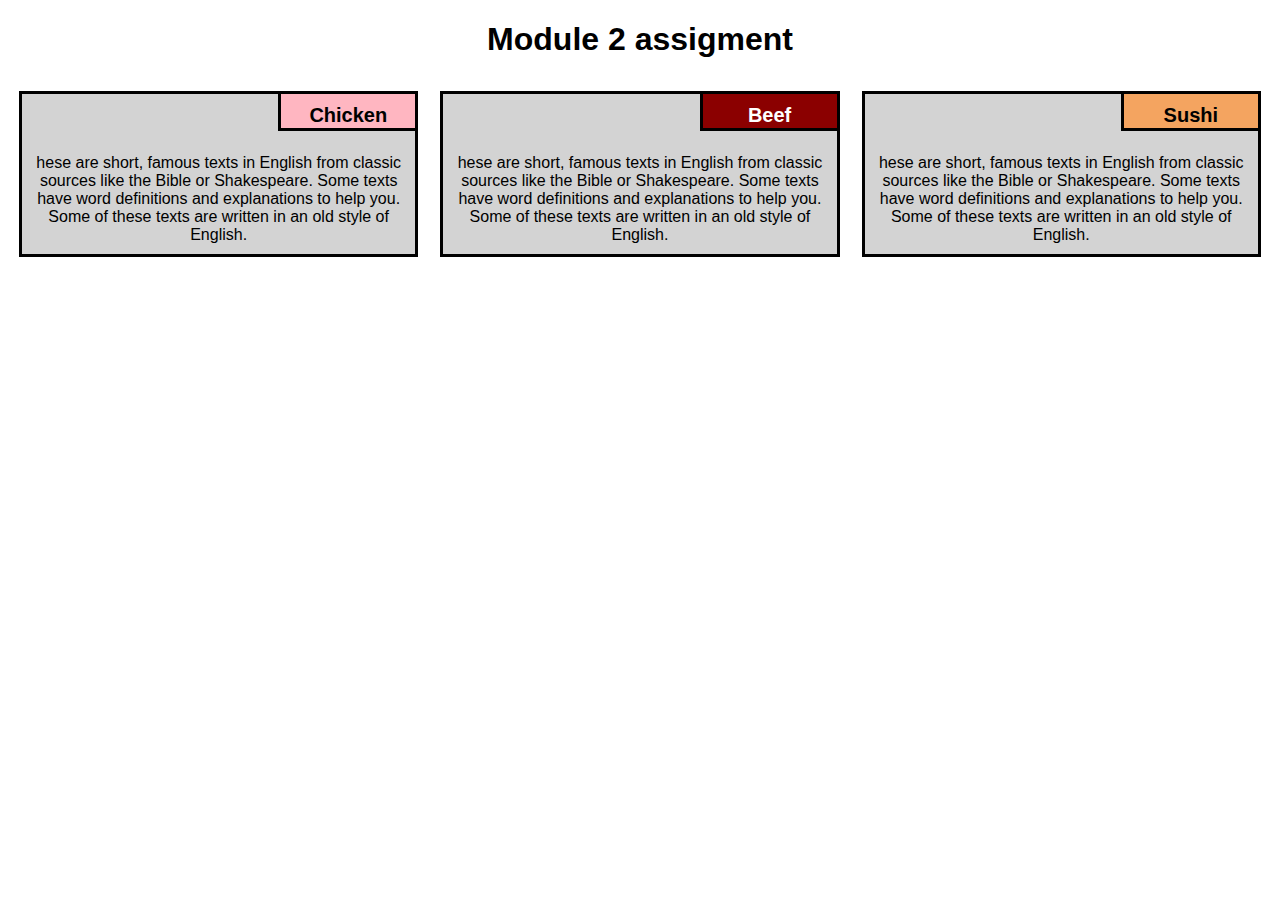
<file: index.html>
<!DOCTYPE html>
<html>
<head>
<meta charset="utf-8">
<meta name="viewport" content="width=devcice-width, initial-scale=1">
<title>Module2 Assigment</title>

<link rel="stylesheet" href="css/Module2.css">

</head>
<body>
<h1 align="center" style="font-family:helvetica">Module 2 assigment</h1>

<div class="row">
  <div class="col-lg-4 col-md-6 inner prvi"><p>hese are short, famous texts in English from classic sources like the Bible or Shakespeare. Some texts have word definitions and explanations to help you. Some of these texts are written in an old style of English.</p><div class = "zgorajdesno" id = "chicken"> <b>Chicken</b> </div></div>

  <div class="col-lg-4 col-md-6 inner drugi"><p>hese are short, famous texts in English from classic sources like the Bible or Shakespeare. Some texts have word definitions and explanations to help you. Some of these texts are written in an old style of English.</p><div class = "zgorajdesno" id = "beef"> <b>Beef</b> </div></div>

  <div class="col-lg-4 col-md-12 inner tretji"><p>hese are short, famous texts in English from classic sources like the Bible or Shakespeare. Some texts have word definitions and explanations to help you. Some of these texts are written in an old style of English.</p><div class = "zgorajdesno" id = "sushi"> <b>Sushi</b> </div></div>
</div>

</body>
</html>
</file>
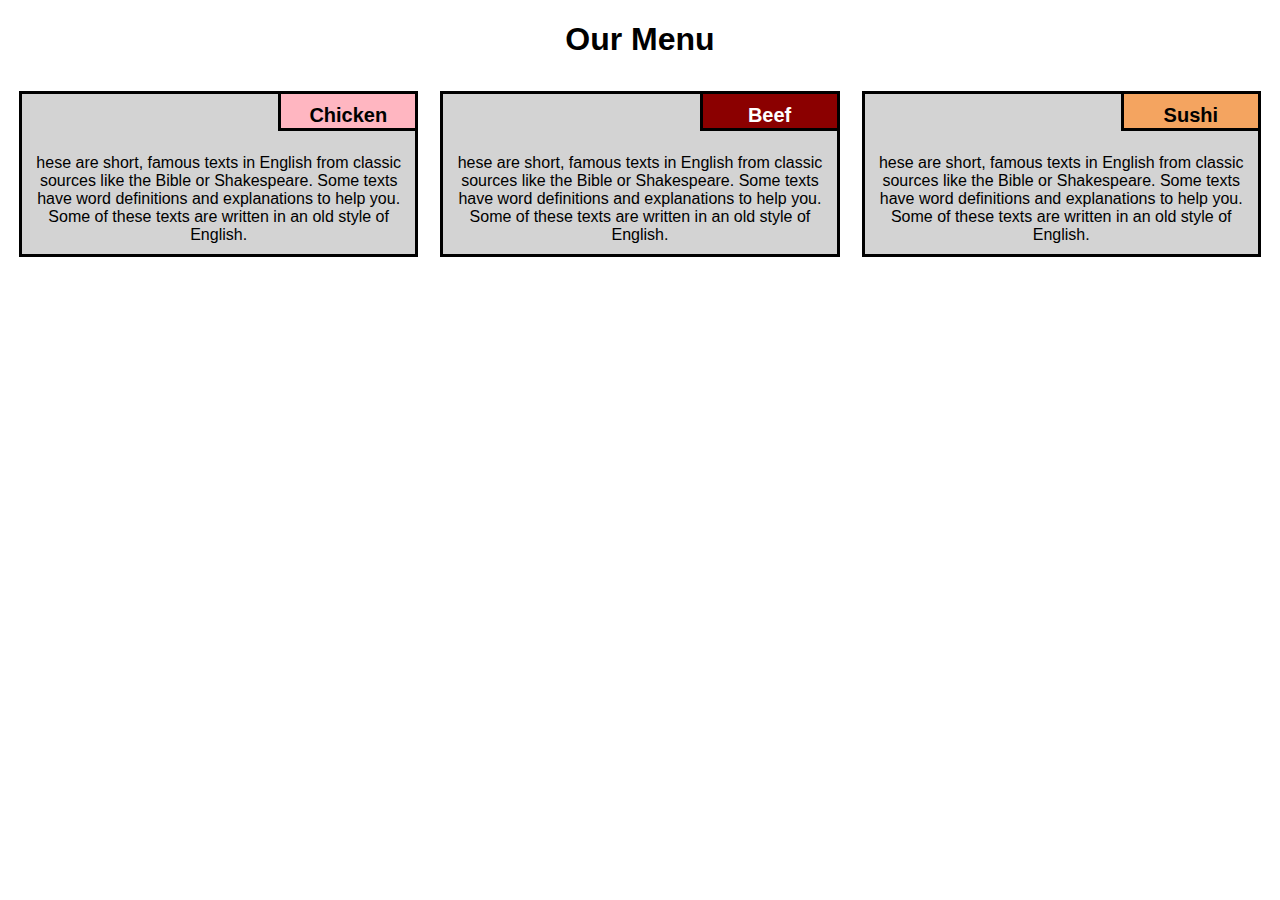
<file: Module 2/index.html>
<!DOCTYPE html>
<html>
<head>
<meta charset="utf-8">
<meta name="viewport" content="width=devcice-width, initial-scale=1">
<title>Our Menu</title>

<link rel="stylesheet" href="css/Module2.css">

</head>
<body>
<h1 align="center" style="font-family:helvetica">Our Menu</h1>

<div class="row">
  <div class="col-lg-4 col-md-6 inner prvi"><p>hese are short, famous texts in English from classic sources like the Bible or Shakespeare. Some texts have word definitions and explanations to help you. Some of these texts are written in an old style of English.</p><div class = "zgorajdesno" id = "chicken"> <b>Chicken</b> </div></div>

  <div class="col-lg-4 col-md-6 inner drugi"><p>hese are short, famous texts in English from classic sources like the Bible or Shakespeare. Some texts have word definitions and explanations to help you. Some of these texts are written in an old style of English.</p><div class = "zgorajdesno" id = "beef"> <b>Beef</b> </div></div>

  <div class="col-lg-4 col-md-12 inner tretji"><p>hese are short, famous texts in English from classic sources like the Bible or Shakespeare. Some texts have word definitions and explanations to help you. Some of these texts are written in an old style of English.</p><div class = "zgorajdesno" id = "sushi"> <b>Sushi</b> </div></div>
</div>

</body>
</html>
</file>
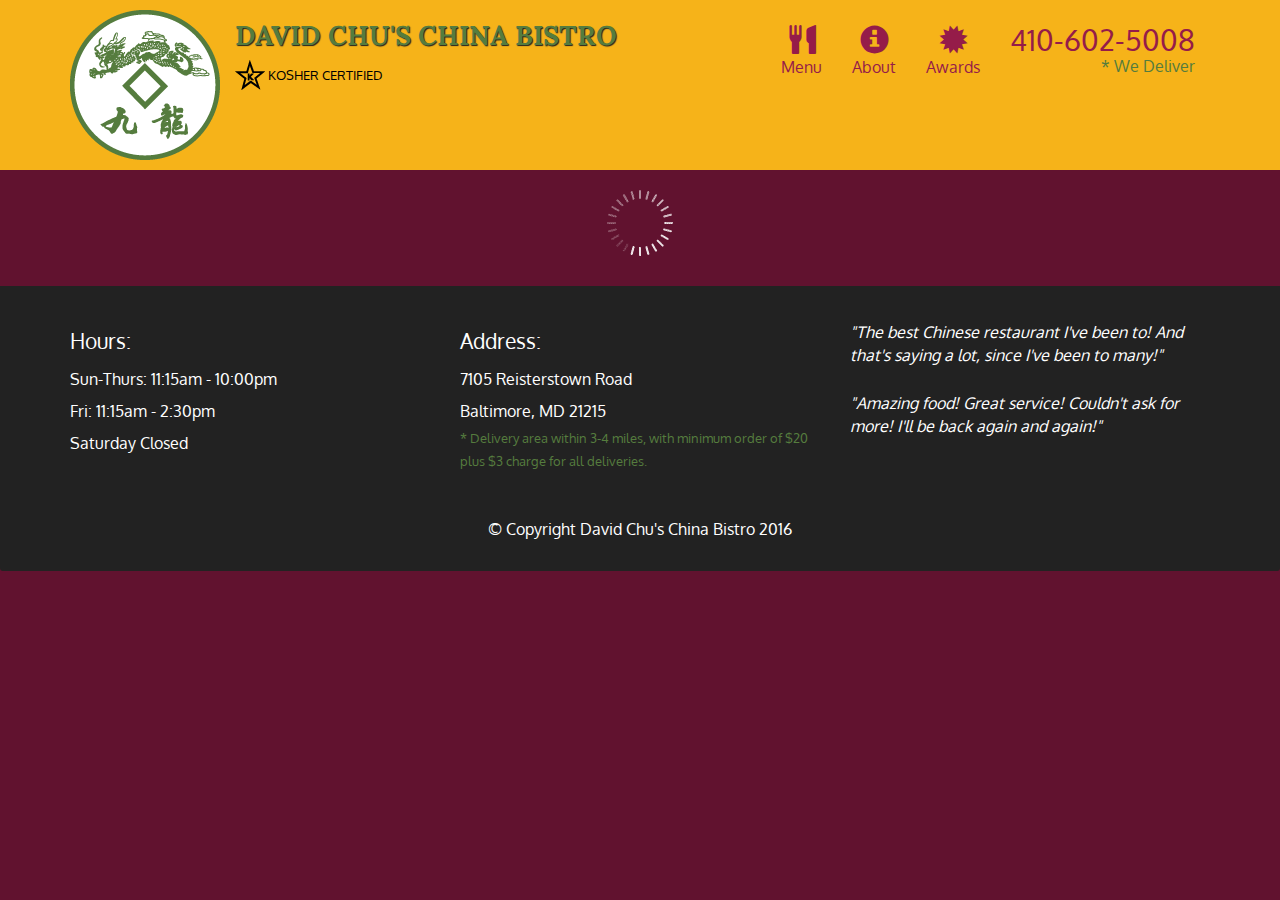
<file: Module 5/index.html>
<!doctype html>
<html lang="en">
  <head>
    <meta charset="utf-8">
    <meta http-equiv="X-UA-Compatible" content="IE=edge">
    <meta name="viewport" content="width=device-width, initial-scale=1">
    <title>David Chu's China Bistro</title>
    <link rel="stylesheet" href="css/bootstrap.min.css">
    <link rel="stylesheet" href="css/styles.css">
    <link href='https://fonts.googleapis.com/css?family=Oxygen:400,300,700' rel='stylesheet' type='text/css'>
    <link href='https://fonts.googleapis.com/css?family=Lora' rel='stylesheet' type='text/css'>
  </head>
<body>
  <header>
    <nav id="header-nav" class="navbar navbar-default">
      <div class="container">
        <div class="navbar-header">
          <a href="index.html" class="pull-left visible-md visible-lg">
            <div id="logo-img" alt="Logo image"></div>
          </a>

          <div class="navbar-brand">
            <a href="index.html"><h1>David Chu's China Bistro</h1></a>
            <p>
              <img src="images/star-k-logo.png" alt="Kosher certification">
              <span>Kosher Certified</span>
            </p>
          </div>

          <button id="navbarToggle" type="button" class="navbar-toggle collapsed" data-toggle="collapse" data-target="#collapsable-nav" aria-expanded="false">
            <span class="sr-only">Toggle navigation</span>
            <span class="icon-bar"></span>
            <span class="icon-bar"></span>
            <span class="icon-bar"></span>
          </button>
        </div>
        
        <div id="collapsable-nav" class="collapse navbar-collapse">
           <ul id="nav-list" class="nav navbar-nav navbar-right">
            <li id="navHomeButton" class="visible-xs active">
              <a href="index.html">
                <span class="glyphicon glyphicon-home"></span> Home</a>
            </li>
            <li id="navMenuButton">
              <a href="#" onclick="$dc.loadMenuCategories();">
                <span class="glyphicon glyphicon-cutlery"></span><br class="hidden-xs"> Menu</a>
            </li>
            <li>
              <a href="#">
                <span class="glyphicon glyphicon-info-sign"></span><br class="hidden-xs"> About</a>
            </li>
            <li>
              <a href="#">
                <span class="glyphicon glyphicon-certificate"></span><br class="hidden-xs"> Awards</a>
            </li>
            <li id="phone" class="hidden-xs">
              <a href="tel:410-602-5008">
                <span>410-602-5008</span></a><div>* We Deliver</div>
            </li>
          </ul><!-- #nav-list -->
        </div><!-- .collapse .navbar-collapse -->
      </div><!-- .container -->
    </nav><!-- #header-nav -->
  </header>

  <div id="call-btn" class="visible-xs">
    <a class="btn" href="tel:410-602-5008">
    <span class="glyphicon glyphicon-earphone"></span>
    410-602-5008
    </a>
  </div>
  <div id="xs-deliver" class="text-center visible-xs">* We Deliver</div>

  <div id="main-content" class="container"></div>

  <footer class="panel-footer">
    <div class="container">
      <div class="row">
        <section id="hours" class="col-sm-4">
          <span>Hours:</span><br>
          Sun-Thurs: 11:15am - 10:00pm<br>
          Fri: 11:15am - 2:30pm<br>
          Saturday Closed
          <hr class="visible-xs">
        </section>
        <section id="address" class="col-sm-4">
          <span>Address:</span><br>
          7105 Reisterstown Road<br>
          Baltimore, MD 21215
          <p>* Delivery area within 3-4 miles, with minimum order of $20 plus $3 charge for all deliveries.</p>
          <hr class="visible-xs">
        </section>
        <section id="testimonials" class="col-sm-4">
          <p>"The best Chinese restaurant I've been to! And that's saying a lot, since I've been to many!"</p>
          <p>"Amazing food! Great service! Couldn't ask for more! I'll be back again and again!"</p>
        </section>
      </div>
      <div class="text-center">&copy; Copyright David Chu's China Bistro 2016</div>
    </div>
  </footer>

  <!-- jQuery (Bootstrap JS plugins depend on it) -->
  <script src="js/jquery-2.1.4.min.js"></script>
  <script src="js/bootstrap.min.js"></script>
  <script src="js/ajax-utils.js"></script>
  <script src="js/script.js"></script>
</body>
</html>
</file>
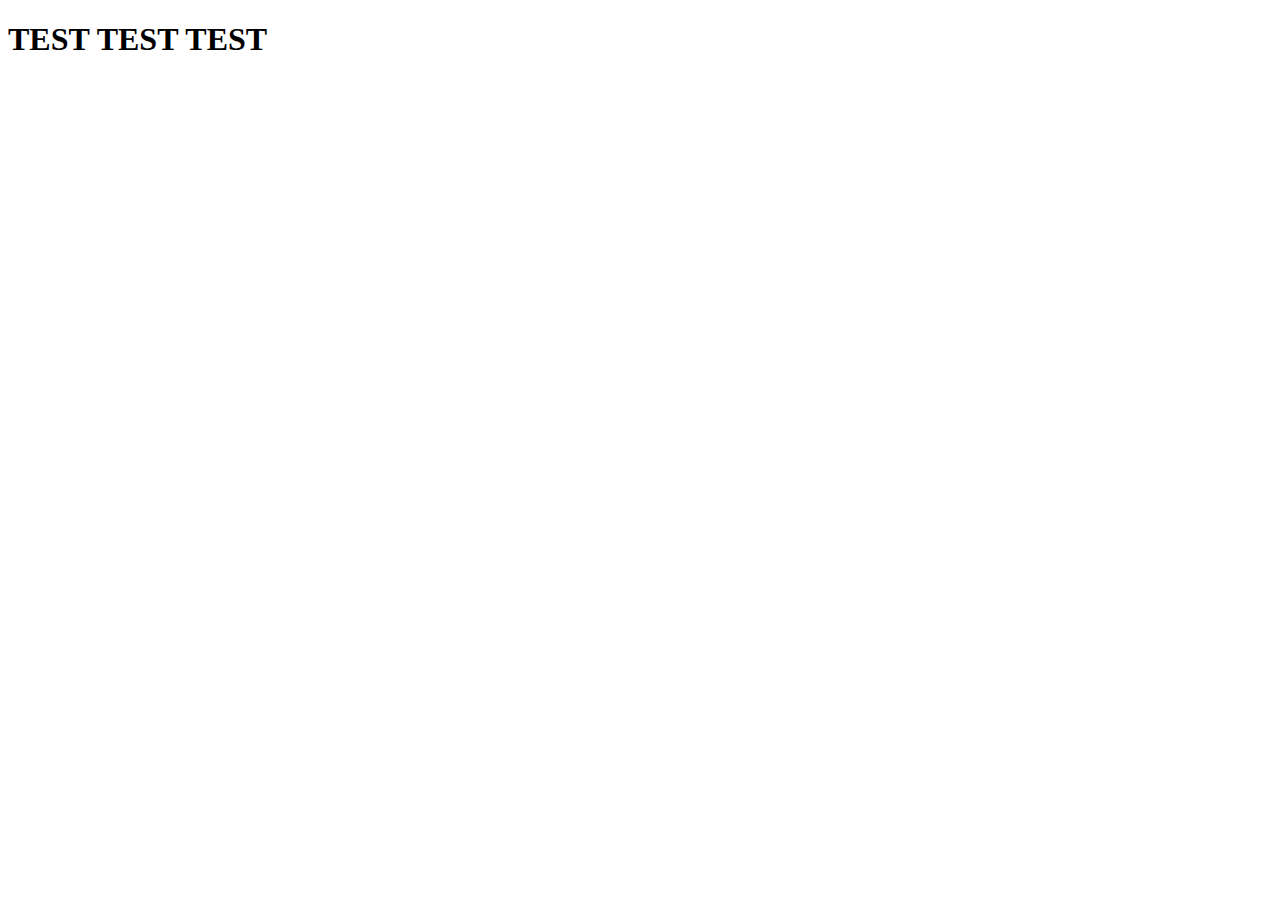
<file: site/index.html>
<!DOCTYPE html>
<html>
<head>
	<meta charset="utf-8">
	<meta name="viewport" content="width=device-width, initial-scale=1">
	<title>TEST TITLE</title>
</head>
<body>
	<h1>TEST TEST TEST</h1> 
</body>
</html>
</file>
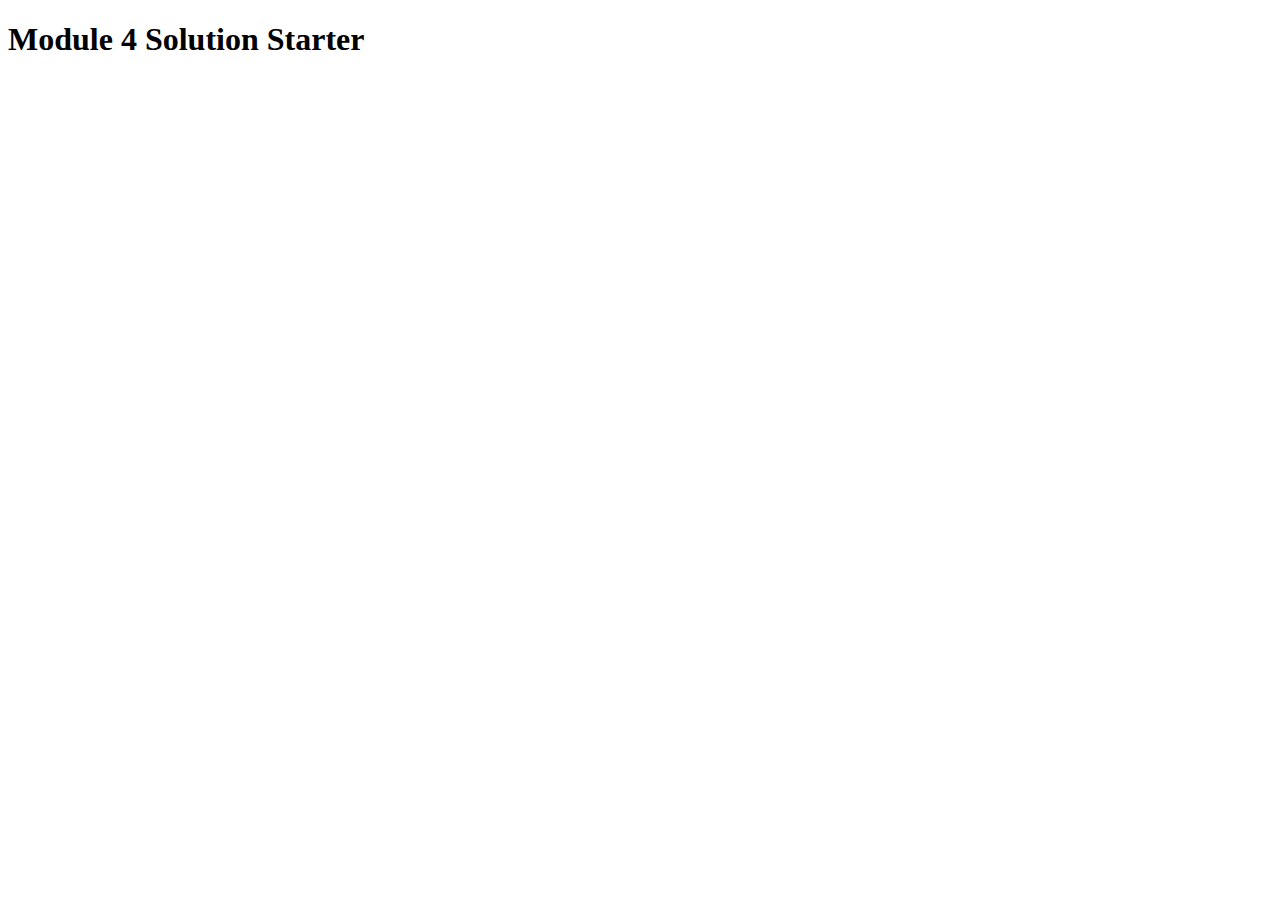
<file: Module 4/harder/index.html>
<!DOCTYPE html>
<html>
<head>
  <meta charset="utf-8">
  <title>Module 4 Solution Starter</title>
  <script>
    var names = []; // DO NOT REMOVE
  </script>
  <script src="SpeakHello.js"></script>
  <script src="SpeakGoodBye.js"></script>
  <script src="script.js"></script>
</head>
<body>
  <h1>Module 4 Solution Starter</h1>
</body>
</html>
</file>
<file: css/Module2.css>
* {
  box-sizing: border-box;
}

.inner {
  float: left;
  /*border: 1px solid black;*/
  margin: 0px;
  right: auto;
  top: auto;
  margin: 0px;
  padding: 5px;
  position: relative;
}

}

h1 {
  margin-bottom: 15px;
  font-size:1.75em
}

p {
  font-size:1.0em;
  border: 3px solid black;
  background-color: lightgrey;
  height: auto;
  margin:6px;
  padding: 10px;
  padding-top: 60px;
  font-family: Helvetica;
  /*color: black;*/
  text-align: center;
 
}

/* Simple Responsive Framework. */
.row {
  width: 100%;

}

/********** Large devices only **********/
@media (min-width: 992px) {
  .col-lg-1, .col-lg-2, .col-lg-3, .col-lg-4, .col-lg-5, .col-lg-6, .col-lg-7, .col-lg-8, .col-lg-9, .col-lg-10, .col-lg-11, .col-lg-12 {
    float: left;
    border: 0px solid black;
    position: relative;
  }
  .col-lg-1 {
    width: 8.33%;
  }
  .col-lg-2 {
    width: 16.66%;
  }
  .col-lg-3 {
    width: 25%;
  }
  .col-lg-4 {
    width: 33.33%;
  }
  .col-lg-5 {
    width: 41.66%;
  }
  .col-lg-6 {
    width: 50%;
  }
  .col-lg-7 {
    width: 58.33%;
  }
  .col-lg-8 {
    width: 66.66%;
  }
  .col-lg-9 {
    width: 74.99%;
  }
  .col-lg-10 {
    width: 83.33%;
  }
  .col-lg-11 {
    width: 91.66%;
  }
  .col-lg-12 {
    width: 100%;
  }
}

/********** Medium devices only **********/
@media (min-width: 768px) and (max-width: 991px) {
  .col-md-1, .col-md-2, .col-md-3, .col-md-4, .col-md-5, .col-md-6, .col-md-7, .col-md-8, .col-md-9, .col-md-10, .col-md-11, .col-md-12 {
  float: left;
  border: 0px solid black;
  position: relative;
  }
  .col-md-1 {
    width: 8.33%;
  }
  .col-md-2 {
    width: 16.66%;
  }
  .col-md-3 {
    width: 25%;
  }
  .col-md-4 {
    width: 33.33%;
  }
  .col-md-5 {
    width: 41.66%;
  }
  .col-md-6 {
    width: 50%;
  }
  .col-md-7 {
    width: 58.33%;
  }
  .col-md-8 {
    width: 66.66%;
  }
  .col-md-9 {
    width: 74.99%;
  }
  .col-md-10 {
    width: 83.33%;
  }
  .col-md-11 {
    width: 91.66%;
  }
  .col-md-12 {
    width: 100%;
  }
}

.zgorajdesno {
  position: absolute;
  top: 11px;
  right: 11px;
  border: 3px solid black;
  width: 140px;
  height: 40px;
  text-align: center;
  padding: 10px 10px;
  font-family:helvetica;
  margin-bottom: 0px;
  font-size:1.25em
}

#chicken{
  background-color: lightpink;
  color: black;
}

#beef{
  background-color: darkred;
  color: white;
}

#sushi{
  background-color: sandybrown;
  color: black;
}
</file>
<file: Module 2/css/Module2.css>
* {
  box-sizing: border-box;
}

.inner {
  float: left;
  /*border: 1px solid black;*/
  margin: 0px;
  right: auto;
  top: auto;
  margin: 0px;
  padding: 5px;
  position: relative;
}

}

h1 {
  margin-bottom: 15px;
  font-size:1.75em
}

p {
  font-size:1.0em;
  border: 3px solid black;
  background-color: lightgrey;
  height: auto;
  margin:6px;
  padding: 10px;
  padding-top: 60px;
  font-family: Helvetica;
  /*color: black;*/
  text-align: center;
 
}

/* Simple Responsive Framework. */
.row {
  width: 100%;

}

/********** Large devices only **********/
@media (min-width: 992px) {
  .col-lg-1, .col-lg-2, .col-lg-3, .col-lg-4, .col-lg-5, .col-lg-6, .col-lg-7, .col-lg-8, .col-lg-9, .col-lg-10, .col-lg-11, .col-lg-12 {
    float: left;
    border: 0px solid black;
    position: relative;
  }
  .col-lg-1 {
    width: 8.33%;
  }
  .col-lg-2 {
    width: 16.66%;
  }
  .col-lg-3 {
    width: 25%;
  }
  .col-lg-4 {
    width: 33.33%;
  }
  .col-lg-5 {
    width: 41.66%;
  }
  .col-lg-6 {
    width: 50%;
  }
  .col-lg-7 {
    width: 58.33%;
  }
  .col-lg-8 {
    width: 66.66%;
  }
  .col-lg-9 {
    width: 74.99%;
  }
  .col-lg-10 {
    width: 83.33%;
  }
  .col-lg-11 {
    width: 91.66%;
  }
  .col-lg-12 {
    width: 100%;
  }
}

/********** Medium devices only **********/
@media (min-width: 768px) and (max-width: 991px) {
  .col-md-1, .col-md-2, .col-md-3, .col-md-4, .col-md-5, .col-md-6, .col-md-7, .col-md-8, .col-md-9, .col-md-10, .col-md-11, .col-md-12 {
  float: left;
  border: 0px solid black;
  position: relative;
  }
  .col-md-1 {
    width: 8.33%;
  }
  .col-md-2 {
    width: 16.66%;
  }
  .col-md-3 {
    width: 25%;
  }
  .col-md-4 {
    width: 33.33%;
  }
  .col-md-5 {
    width: 41.66%;
  }
  .col-md-6 {
    width: 50%;
  }
  .col-md-7 {
    width: 58.33%;
  }
  .col-md-8 {
    width: 66.66%;
  }
  .col-md-9 {
    width: 74.99%;
  }
  .col-md-10 {
    width: 83.33%;
  }
  .col-md-11 {
    width: 91.66%;
  }
  .col-md-12 {
    width: 100%;
  }
}

.zgorajdesno {
  position: absolute;
  top: 11px;
  right: 11px;
  border: 3px solid black;
  width: 140px;
  height: 40px;
  text-align: center;
  padding: 10px 10px;
  font-family:helvetica;
  margin-bottom: 0px;
  font-size:1.25em
}

#chicken{
  background-color: lightpink;
  color: black;
}

#beef{
  background-color: darkred;
  color: white;
}

#sushi{
  background-color: sandybrown;
  color: black;
}
</file>
<file: Module 5/css/styles.css>
body {
  font-size: 16px;
  color: #fff;
  background-color: #61122f;
  font-family: 'Oxygen', sans-serif;
}

/** HEADER **/
#header-nav {
  background-color: #f6b319;
  border-radius: 0;
  border: 0;
}

#logo-img {
  background: url('../images/restaurant-logo_large.png') no-repeat;
  width: 150px;
  height: 150px;
  margin: 10px 15px 10px 0;
}

.navbar-brand {
  padding-top: 25px;
}
.navbar-brand h1 { /* Restaurant name */
  font-family: 'Lora', serif;
  color: #557c3e;
  font-size: 1.5em;
  text-transform: uppercase;
  font-weight: bold;
  text-shadow: 1px 1px 1px #222;
  margin-top: 0;
  margin-bottom: 0;
  line-height: .75;
}
.navbar-brand a:hover, .navbar-brand a:focus {
  text-decoration: none;
}
.navbar-brand p { /* Kosher cert */
  color: #000;
  text-transform: uppercase;
  font-size: .7em;
  margin-top: 15px;
}
.navbar-brand p span { /* Star-K */
  vertical-align: middle;
}

#nav-list {
  margin-top: 10px;
}
#nav-list a {
  color: #951C49;
  text-align: center;
}
#nav-list a:hover {
  background: #E7E7E7;
}
#nav-list a span {
  font-size: 1.8em;
}

#phone {
  margin-top: 5px;
}
#phone a { /* Phone number */
  text-align: right;
  padding-bottom: 0;
}
#phone div { /* We Deliver */
  color: #557c3e;
  text-align: right;
  padding-right: 15px;
}

.navbar-header button.navbar-toggle, .navbar-header .icon-bar {
  border: 1px solid #61122f;
}
.navbar-header button.navbar-toggle {
  clear: both;
  margin-top: -30px;
}
/* END HEADER */

/* FOOTER */
.panel-footer {
  margin-top: 30px;
  padding-top: 35px;
  padding-bottom: 30px;
  background-color: #222;
  border-top: 0;
}
.panel-footer div.row {
  margin-bottom: 35px;
}
#hours, #address {
  line-height: 2;
}
#hours > span, #address > span {
  font-size: 1.3em;
}
#address p {
  color: #557c3e;
  font-size: .8em;
  line-height: 1.8;
}
#testimonials {
  font-style: italic;
}
#testimonials p:nth-child(2) {
  margin-top: 25px;
}
/* END FOOTER */



/* HOME PAGE */
.container .jumbotron {
  box-shadow: 0 0 50px #3F0C1F;
  border: 2px solid #3F0C1F;
}

#menu-tile, #specials-tile, #map-tile {
  height: 250px;
  width: 100%;
  margin-bottom: 15px;
  position: relative;
  border: 2px solid #3F0C1F;
  overflow: hidden;
}
#menu-tile:hover, #specials-tile:hover, #map-tile:hover {
  box-shadow: 0 1px 5px 1px #cccccc;
}
#menu-tile {
  background: url('../images/menu-tile.jpg') no-repeat;
  background-position: center;
}
#specials-tile {
  background: url('../images/specials-tile.jpg') no-repeat;
  background-position: center;
}
#menu-tile span, #specials-tile span, #map-tile span {
  position: absolute;
  bottom: 0;
  right: 0;
  width: 100%;
  text-align: center;
  font-size: 1.6em;
  text-transform: uppercase;
  background-color: #000;
  color: #fff;
  opacity: .8;
}
/* END HOME PAGE */

/* MENU CATEGORIES PAGE */
.category-tile { 
  position: relative;
  border: 2px solid #3F0C1F;
  overflow: hidden;
  width: 200px;
  height: 200px;
  margin: 0 auto 15px;
}
.category-tile span {
  position: absolute;
  bottom: 0;
  right: 0;
  width: 100%;
  text-align: center;
  font-size: 1.2em;
  text-transform: uppercase;
  background-color: #000;
  color: #fff;
  opacity: .8;
}
.category-tile:hover {
  box-shadow: 0 1px 5px 1px #cccccc;
}

#menu-categories-title + div {
  margin-bottom: 50px;
}
/* END MENU CATEGORIES PAGE */

/* SINGLE CATEGORY PAGE */
.menu-item-tile {
  margin-bottom: 25px;
}
.menu-item-tile hr {
  width: 80%;
}
.menu-item-tile .menu-item-price {
  font-size: 1.1em;
  text-align: right;
  margin-top: -15px;
  margin-right: -15px;
}
.menu-item-tile .menu-item-price span {
  font-size: .6em;
}
.menu-item-photo {
  position: relative;
  border: 2px solid #3F0C1F; 
  overflow: hidden;
  padding: 0;
  margin-right: -15px;
  margin-left: auto;
  margin-bottom: 20px;
  max-width: 250px;
}
.menu-item-photo div {
  position: absolute;
  bottom: 0;
  right: 0;
  width: 80px;
  background-color: #557c3e;
  text-align: center;
}
.menu-item-description {
  padding-right: 30px;
}
h3.menu-item-title {
  margin: 0 0 10px;
}
.menu-item-details {
  font-size: .9em;
  font-style: italic;
}
/* END SINGLE CATEGORY PAGE */


/********** Large devices only **********/
@media (min-width: 1200px) {
  .container .jumbotron {
    background: url('../images/jumbotron_1200.jpg') no-repeat;
    height: 675px;
  }
}

/********** Medium devices only **********/
@media (min-width: 992px) and (max-width: 1199px) {
  /* Header */
  #logo-img {
    background: url('../images/restaurant-logo_medium.png') no-repeat;
    width: 100px;
    height: 100px;
    margin: 5px 5px 5px 0;
  }
  /* End Header */

  /* Home Page */
  .container .jumbotron {
    background: url('../images/jumbotron_992.jpg') no-repeat;
    height: 558px;
  }
  /* End Home Page */
}

/********** Small devices only **********/
@media (min-width: 768px) and (max-width: 991px) {
  /* Home Page */
  .container .jumbotron {
    background: url('../images/jumbotron_768.jpg') no-repeat;
    height: 432px;
  }
  /* End Home Page */
}

/********** Extra small devices only **********/
@media (max-width: 767px) {
  /* Header */
  .navbar-brand {
    padding-top: 10px;
    height: 80px;
  }
  .navbar-brand h1 { /* Restaurant name */
    padding-top: 10px;
    font-size: 5vw; /* 1vw = 1% of viewport width */
  }
  .navbar-brand p { /* Kosher cert */
    font-size: .6em;
    margin-top: 12px;
  }
  .navbar-brand p img { /* Star-K */
    height: 20px;
  }

  #collapsable-nav a { /* Collapsed nav menu text */
    font-size: 1.2em;
  }
  #collapsable-nav a span { /* Collapsed nav menu glyph */
    font-size: 1em;
    margin-right: 5px;
  }

  #call-btn > a {
    font-size: 1.5em;
    display: block;
    margin: 0 20px;
    padding: 10px;
    border: 2px solid #fff;
    background-color: #f6b319;
    color: #951c49;
  }
  #xs-deliver {
    margin-top: 5px;
    font-size: .7em;
    letter-spacing: .1em;
    text-transform: uppercase;
  }
  /* End Header */

  /* Footer */
  .panel-footer section {
    margin-bottom: 30px;
    text-align: center;
  }
  .panel-footer section:nth-child(3) {
    margin-bottom: 0; /* margin already exists on the whole row */
  }
  .panel-footer section hr {
    width: 50%;
  }
  /* End Footer */

  /* Home Page */
  .container .jumbotron {
    margin-top: 30px;
    padding: 0;
  }
  #menu-tile, #specials-tile {
    width: 360px;
    margin: 0 auto 15px;
  }

  .menu-item-photo {
    margin-right: auto;
  }
  .menu-item-tile .menu-item-price {
    text-align: center;
  }
  .menu-item-description {
    text-align: center;;
  }
}


/********** Super extra small devices Only :-) (e.g., iPhone 4) **********/
@media (max-width: 479px) {
  /* Header */
  .navbar-brand h1 { /* Restaurant name */
    padding-top: 5px;
    font-size: 6vw;
  }
  /* End Header */
  
  /* Home page */
  #menu-tile, #specials-tile {
    width: 280px;
    margin: 0 auto 15px;
  }

  .col-xxs-12 {
    position: relative;
    min-height: 1px;
    padding-right: 15px;
    padding-left: 15px;
    float: left;
    width: 100%;
  }
}
</file>
